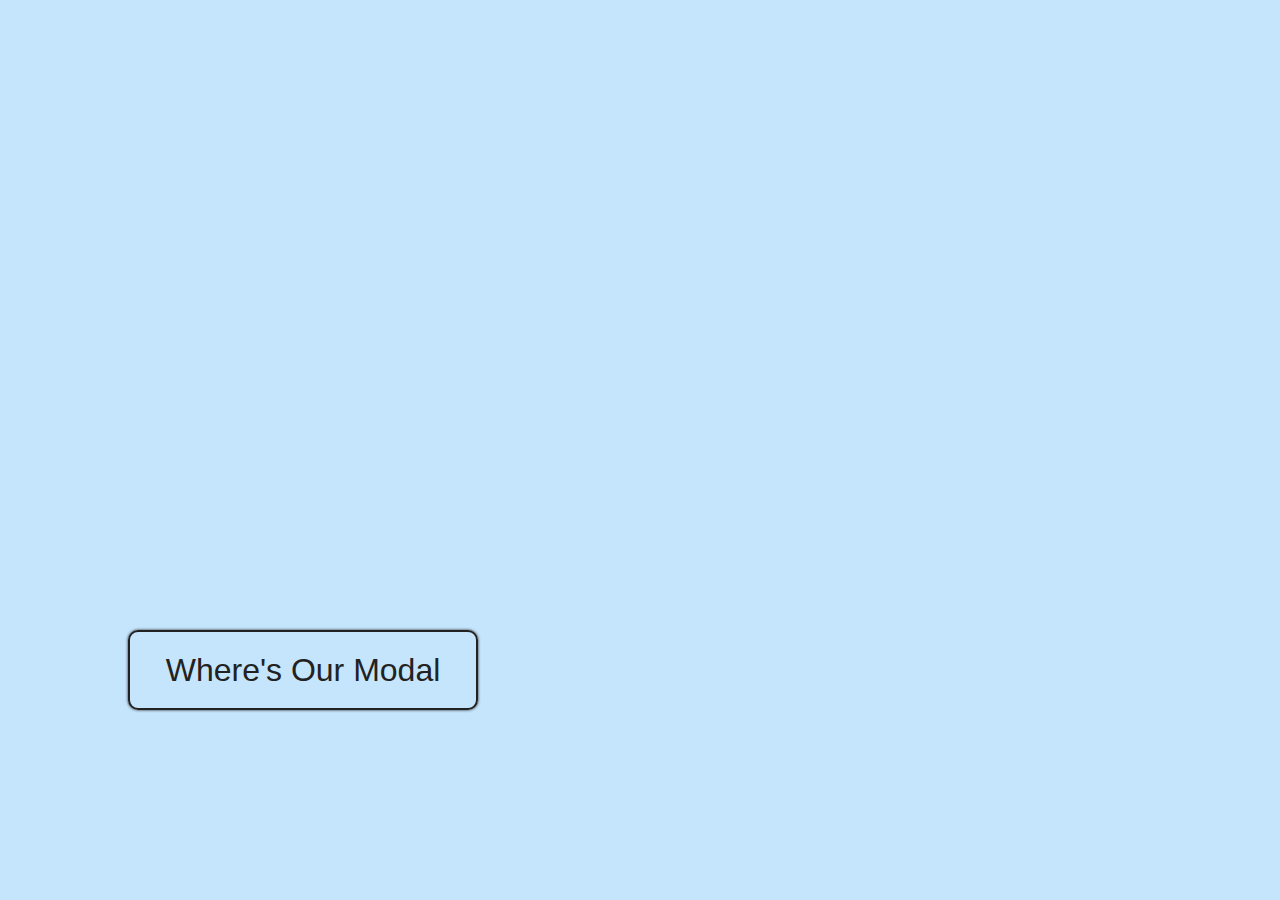
<file: Modal/index.html>
<!DOCTYPE html>
<html lang="en">
<head>
    <meta charset="UTF-8">
    <meta name="viewport" content="width=device-width, initial-scale=1.0">
    <title>Modal project</title>
    <link rel="stylesheet" href="./modal.css">
</head>
<body>
    <buttom id="open-btn">
        <p>Where's Our Modal</p>
    </buttom>
    <div id="modal-container">
        <div id="modal">
            <p>Here I am!</p>
            <div id="close-btn">&times;</div>
        </div>
    </div>

    <script src="./modal.js"></script>
</body>
</html>
</file>
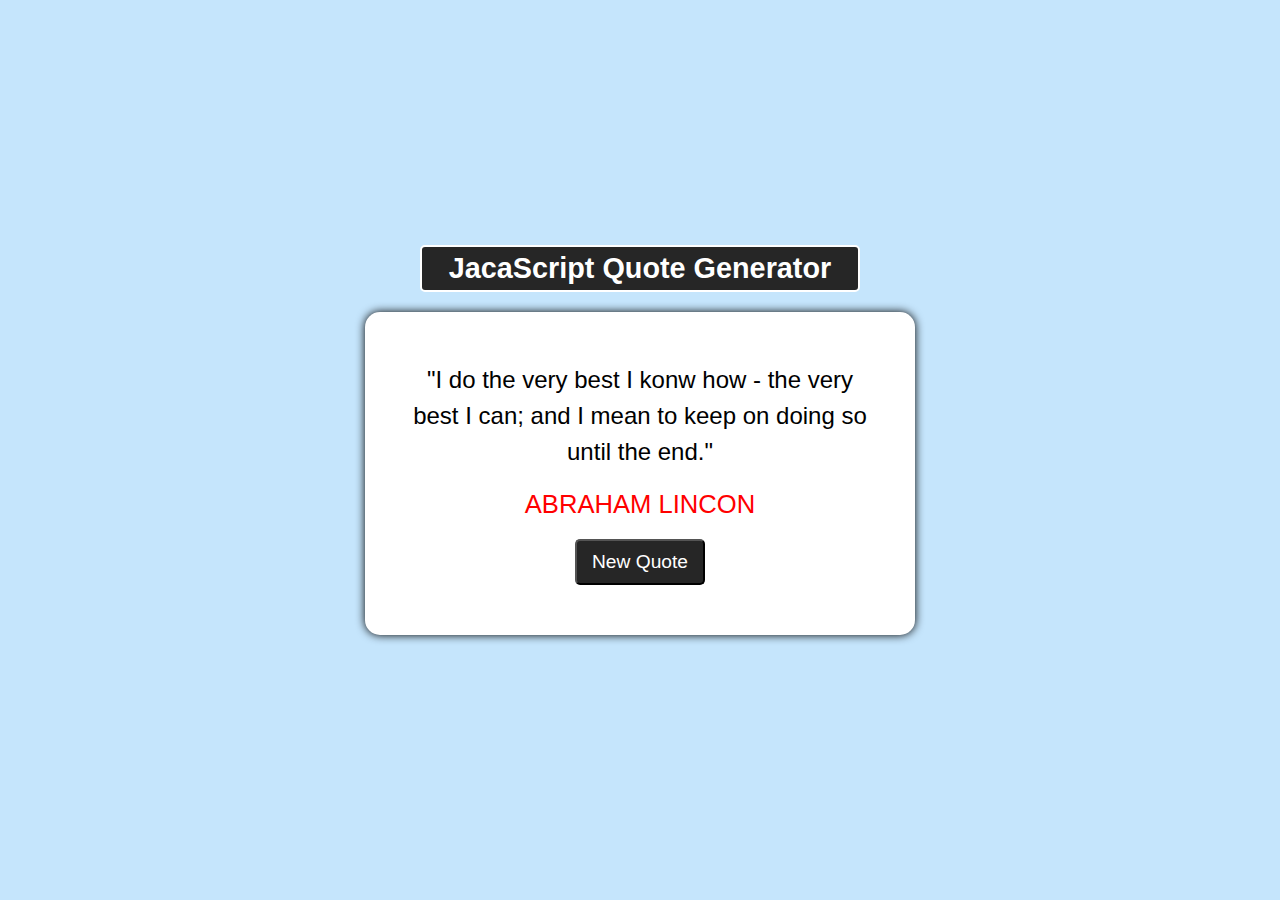
<file: Qoute_Generator/index.html>
<!DOCTYPE html>
<html lang="en">
<head>
    <meta charset="UTF-8">
    <meta name="viewport" content="width=device-width, initial-scale=1.0">
    <title>Quote Generator</title>
    <link rel="stylesheet" href="style.css">
</head>
<body>
    
    <div class="container">
        <div class="header">
            <h2>JacaScript Quote Generator</h2>
        </div>

        <div class="main-content">
            <div class="text-area">
                <span class="qoute">
                    "I do the very best I konw how - the very best I can; and I mean to keep on doing so until the end."
                </span>
            </div>
            <div class="person">Abraham Lincon</div>
            <div class="button-area">
                <button id="new-quote">New Quote</button>
            </div>
        </div>
    </div>

    


    <script src="quote.js"></script>

</body>
</html>
</file>
<file: Modal/modal.css>
* {
    margin: 0;
    padding: 0;
    box-sizing: border-box;
    font-family: Arial, Helvetica, sans-serif;
}

body {
    background: hsl(205, 90%, 88%);
    height: 100vh;
    position: relative;
}

#open-btn {
    position: absolute;
    top: 70%;
    left: 10%;
    width: 350px;
    height: 80px;
    font-size: 2rem;
    color: #222;
    background: transparent;
    border: 2px solid #222;
    border-radius: 10px;
    padding: 5px;
    box-shadow: 0 0 3px;
    display: flex;
    justify-content: center;
    align-items: center;
    transition: .5s;
}

#open-btn:hover {
    background: #222;
    color: #fff;
}

#modal {
    background-color: #222;
    color: #fff;
    position: absolute;
    top: 50%;
    left: 50%;
    transform: translate(-50%, -50%);
    width: 200px;
    height: 100px;
    padding: 10px 20px;
    border-radius: 5px;
    font-size: 1.5rem;
    display: flex;
    justify-content: space-between;
    align-items: center;

    animation-name: animationmodal;
    animation-duration: .4s;
}

/* #close-btn {
    font-size: 3rem;
} */

#close-btn {
    cursor: pointer;
    font-size: 3rem;
    color: red;
}

#modal-container {
    display: none;
    position: fixed;
    top: 0;
    left: 0;
    width: 100%;
    height: 100%;
    z-index: 1;
    background: rgba(0, 0, 0, 0.2);
}

/* modal animation */

@keyframes animationmodal {
    from {
        top: -300px;
        opacity: 0;
    }
    
    to{
        top: 50%;
        opacity: 1;
    }
}
</file>
<file: Qoute_Generator/style.css>
/* global styles */

* {
    margin: 0;
    padding: 0;
    box-sizing: border-box;
    font-family: Arial, Helvetica, sans-serif;
}

body {
    display: flex;
    justify-content: center;
    align-items: center;
    height: 100vh;
    text-align: center;
    background: hsl(205, 90%, 88%);
}

.container {
    width: 550px;
    height: 450px;
}

.container .header {
    font-size: 1.2rem;
    border: 2px solid #fff;
    color: #fff;
    background-color: #262626;
    padding: 5px;
    width: 80%;
    margin: 20px  auto;
    border-radius: 5px;
}

.container .main-content {
    width: 100%;
    min-height: 300px;
    background-color: #fff;
    border-radius: 15px;
    padding: 50px 40px;
    box-shadow: 0 0 10px ;
}

.main-content .text-area {
    font-size: 1.5rem;
    line-height: 1.5;
}

.main-content .person {
    font-size: 1.6rem;
    color: red;
    text-transform: uppercase;
    margin-top: 20px;
}

.button-area button {
    background-color: #262626;
    color: #fff;
    font-size: 1.2rem;
    padding: 10px 15px;
    margin-top: 20px;
    border-radius: 5px;
}

.button-area button:active {
    background-color: lightblue;
}
</file>
